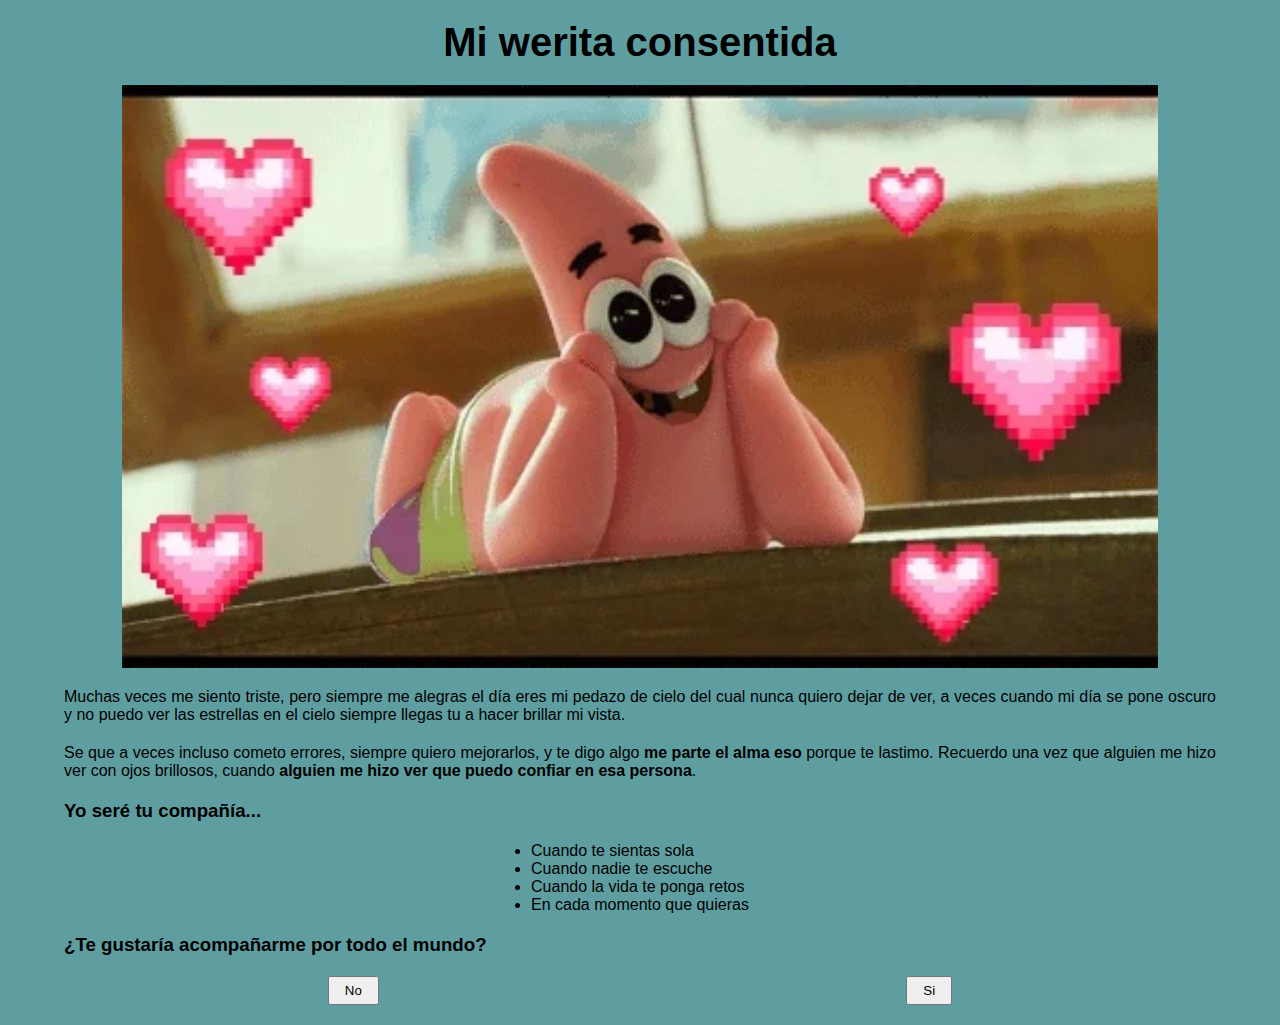
<file: index.html>
<!DOCTYPE html>
<html lang="es">

<head>
    <meta charset='utf-8'>
    <title>Mi Amor</title>
    <meta name="viewport" content="width=device-width, initial-scale=1.0">
    <link rel='stylesheet' type='text/css' href='style.css'>
</head>

<body>
    <div class="container">
        <h1 class="title">Mi werita consentida</h1>
        <img id="banner" src="image.webp" alt="pat">

        <p class="parragraph">
            Muchas veces me siento triste, pero siempre me alegras el día eres mi pedazo de cielo del cual nunca quiero
            dejar de ver, a veces cuando mi día se pone oscuro y no puedo ver las estrellas en el cielo siempre llegas
            tu a
            hacer brillar mi vista.
        </p>
        <p class="parragraph">
            Se que a veces incluso cometo errores, siempre quiero mejorarlos, y te digo algo <b>me parte el alma eso</b>
            porque te lastimo. Recuerdo una vez que alguien me hizo ver con ojos brillosos, cuando <b>alguien me hizo
                ver
                que puedo confiar en esa persona</b>.
        </p>
        <h3 class="subtitle">Yo seré tu compañía...</h3>
        <ul class="list">
            <li>Cuando te sientas sola</li>
            <li>Cuando nadie te escuche</li>
            <li>Cuando la vida te ponga retos</li>
            <li>En cada momento que quieras</li>
        </ul>

        <h3 class="subtitle">
            ¿Te gustaría acompañarme por todo el mundo?
        </h3>

        <form id="form" action="answer.html">
            <div id="btn-no">
                <button class="btn" type="button" name="answer" value="no">No</button>
            </div>
            <div>
                <button class="btn" type="submit" name="answer" value="yes">Si</button>
            </div>
        </form>
    </div>

    <script src='main.js'></script>
</body>

</html>
</file>
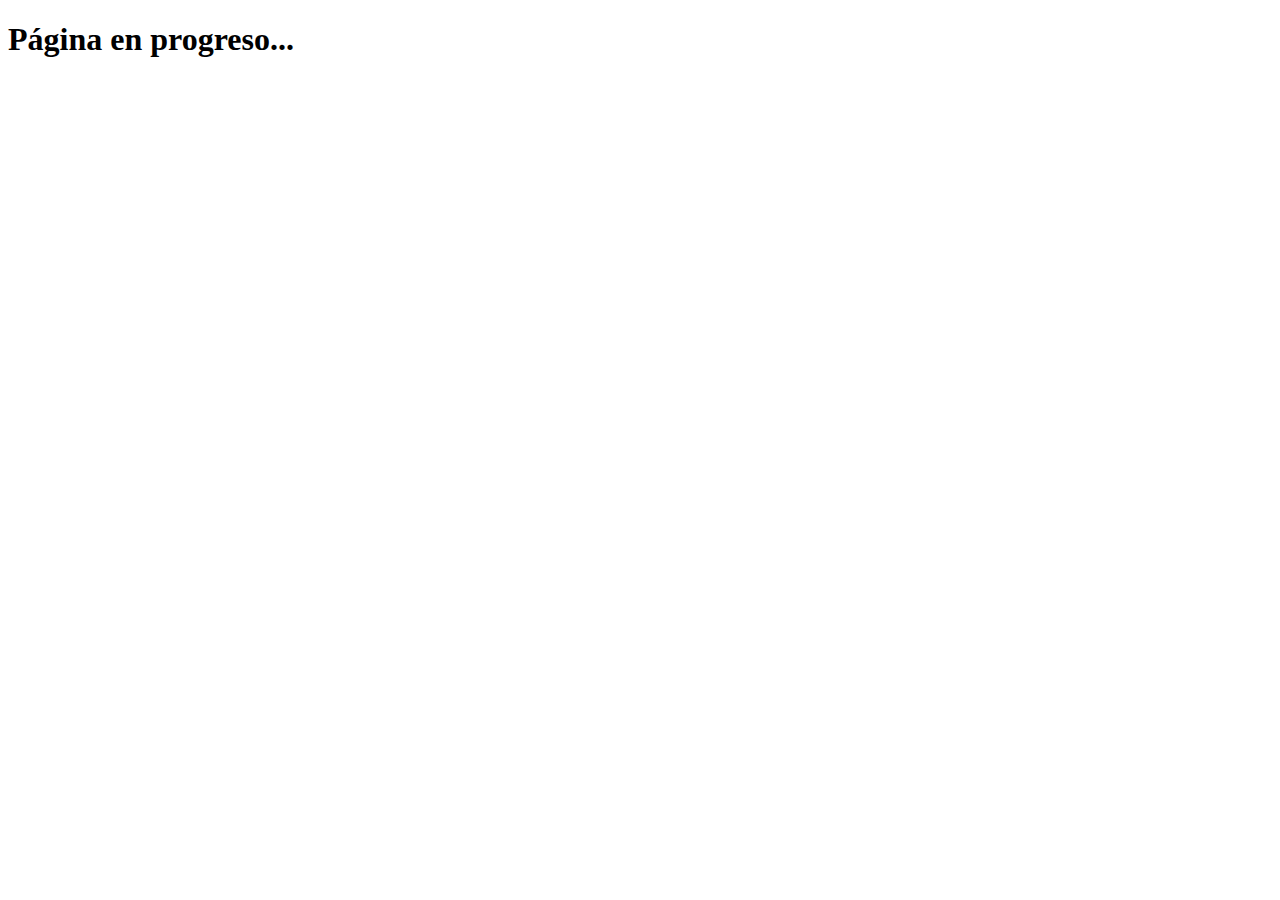
<file: answer.html>
<!DOCTYPE html>
<html lang="en">

<head>
    <meta charset="UTF-8">
    <meta name="viewport" content="width=device-width, initial-scale=1.0">
    <title>Tu recompensa</title>
</head>

<body>
    <h1>Página en progreso...</h1>
</body>

</html>
</file>
<file: style.css>
* {
    margin: 0;
    padding: 0;
    font-family: 'Trebuchet MS', 'Lucida Sans Unicode', 'Lucida Grande', 'Lucida Sans', Arial, sans-serif;
}

body {
    background-color: cadetblue;
}

.container {
    width: 90%;
    margin: 0 auto;
    display: flex;
    flex-direction: column;
    gap: 20px;
    margin-top: 20px;
    margin-bottom: 20px;
}

.title {
    font-size: 40px;
    text-align: center;
}

.parragraph {
    text-align: justify;
}

#banner {
    width: 90%;
    align-self: center;
}

.list {
    align-self: center;
}

#form {
    display: flex;
}

#form div {
    flex-grow: 1;
    display: flex;
    justify-content: center;
}

.btn {
    padding: 5px;
    padding-left: 15px;
    padding-right: 15px;
}
</file>
